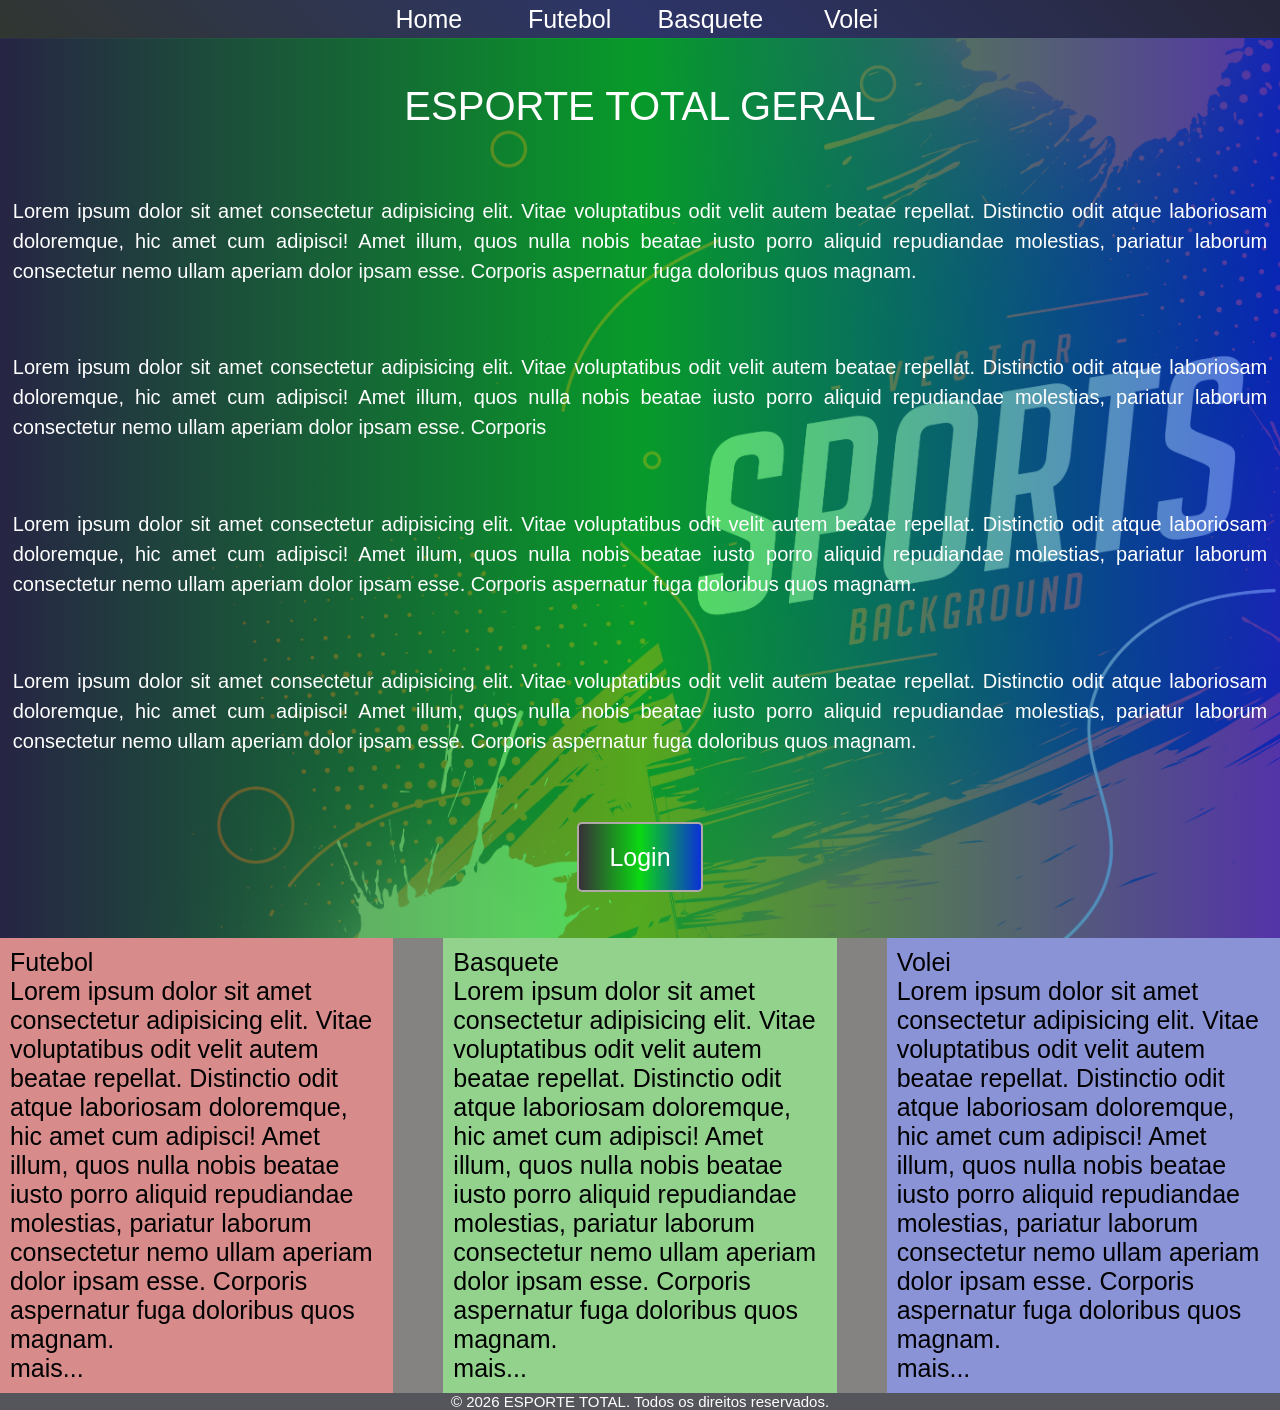
<file: index.html>
<!doctype html>
<html lang="pt-br">
  <head>
    <meta charset="UTF-8" />
    <meta name="viewport" content="width=device-width, initial-scale=1.0" />
    <title>ESPORTE TOTAL</title>
    <link rel="stylesheet" href="./css/main.css" />
  </head>

  <body>
    <header class="cabecalho">
      <nav class="cabecalho__nav">
        <ul class="cabecalho__ul">
          <li class="cabecalho__li">
            <a class="cabecalho__a" href="./index.html">Home</a>
          </li>
          <li class="cabecalho__li">
            <a class="cabecalho__a" href="./paginas/futebol.html">Futebol</a>
          </li>
          <li class="cabecalho__li">
            <a class="cabecalho__a" href="./paginas/basquete.html">Basquete</a>
          </li>
          <li class="cabecalho__li">
            <a class="cabecalho__a" href="./paginas/volei.html">Volei</a>
          </li>
        </ul>
      </nav>
    </header>

    <main class="conteudo">
      <section class="hero">
        <div class="hero__container">
          <h1 class="hero__title">ESPORTE TOTAL GERAL</h1>
          <p class="hero__text">
            Lorem ipsum dolor sit amet consectetur adipisicing elit. Vitae
            voluptatibus odit velit autem beatae repellat. Distinctio odit atque
            laboriosam doloremque, hic amet cum adipisci! Amet illum, quos nulla
            nobis beatae iusto porro aliquid repudiandae molestias, pariatur
            laborum consectetur nemo ullam aperiam dolor ipsam esse. Corporis
            aspernatur fuga doloribus quos magnam.
          </p>
          <p class="hero__text">
            Lorem ipsum dolor sit amet consectetur adipisicing elit. Vitae
            voluptatibus odit velit autem beatae repellat. Distinctio odit atque
            laboriosam doloremque, hic amet cum adipisci! Amet illum, quos nulla
            nobis beatae iusto porro aliquid repudiandae molestias, pariatur
            laborum consectetur nemo ullam aperiam dolor ipsam esse. Corporis
          </p>
          <p class="hero__text">
            Lorem ipsum dolor sit amet consectetur adipisicing elit. Vitae
            voluptatibus odit velit autem beatae repellat. Distinctio odit atque
            laboriosam doloremque, hic amet cum adipisci! Amet illum, quos nulla
            nobis beatae iusto porro aliquid repudiandae molestias, pariatur
            laborum consectetur nemo ullam aperiam dolor ipsam esse. Corporis
            aspernatur fuga doloribus quos magnam.
          </p>
          <p class="hero__text">
            Lorem ipsum dolor sit amet consectetur adipisicing elit. Vitae
            voluptatibus odit velit autem beatae repellat. Distinctio odit atque
            laboriosam doloremque, hic amet cum adipisci! Amet illum, quos nulla
            nobis beatae iusto porro aliquid repudiandae molestias, pariatur
            laborum consectetur nemo ullam aperiam dolor ipsam esse. Corporis
            aspernatur fuga doloribus quos magnam.
          </p>
          <a href="./login.html" class="hero__btn">Login</a>
        </div>
      </section>

      <div class="conteudo__sec">

        <section class="conteudo__fut">
          <h2 class="conteudo__fut-h2">Futebol</h2>
          <p class="conteudo__fut-txt">
            Lorem ipsum dolor sit amet consectetur adipisicing elit. Vitae
            voluptatibus odit velit autem beatae repellat. Distinctio odit atque
            laboriosam doloremque, hic amet cum adipisci! Amet illum, quos nulla
            nobis beatae iusto porro aliquid repudiandae molestias, pariatur
            laborum consectetur nemo ullam aperiam dolor ipsam esse. Corporis
            aspernatur fuga doloribus quos magnam.
          </p>
          <a class="conteudo__fut-btn" href="./paginas/futebol.html">mais...</a>
        </section>
  
        <section class="conteudo__bas">
          <h2 class="conteudo__bas-h2">Basquete</h2>
          <p class="conteudo__bas-txt">
            Lorem ipsum dolor sit amet consectetur adipisicing elit. Vitae
            voluptatibus odit velit autem beatae repellat. Distinctio odit atque
            laboriosam doloremque, hic amet cum adipisci! Amet illum, quos nulla
            nobis beatae iusto porro aliquid repudiandae molestias, pariatur
            laborum consectetur nemo ullam aperiam dolor ipsam esse. Corporis
            aspernatur fuga doloribus quos magnam.
          </p>
          <a class="conteudo__bas-btn" href="./paginas/basquete.html">mais...</a>
        </section>
  
        <section class="conteudo__vol">
          <h2 class="conteudo__vol-h2">Volei</h2>
          <p class="conteudo__vol-txt">
            Lorem ipsum dolor sit amet consectetur adipisicing elit. Vitae
            voluptatibus odit velit autem beatae repellat. Distinctio odit atque
            laboriosam doloremque, hic amet cum adipisci! Amet illum, quos nulla
            nobis beatae iusto porro aliquid repudiandae molestias, pariatur
            laborum consectetur nemo ullam aperiam dolor ipsam esse. Corporis
            aspernatur fuga doloribus quos magnam.
          </p>
          <a class="conteudo__vol-btn" href="./paginas/volei.html">mais...</a>
        </section>

      </div>

    </main>

    <footer>
      <p>&copy; 2026 ESPORTE TOTAL. Todos os direitos reservados.</p>
    </footer>
  </body>
</html>
</file>
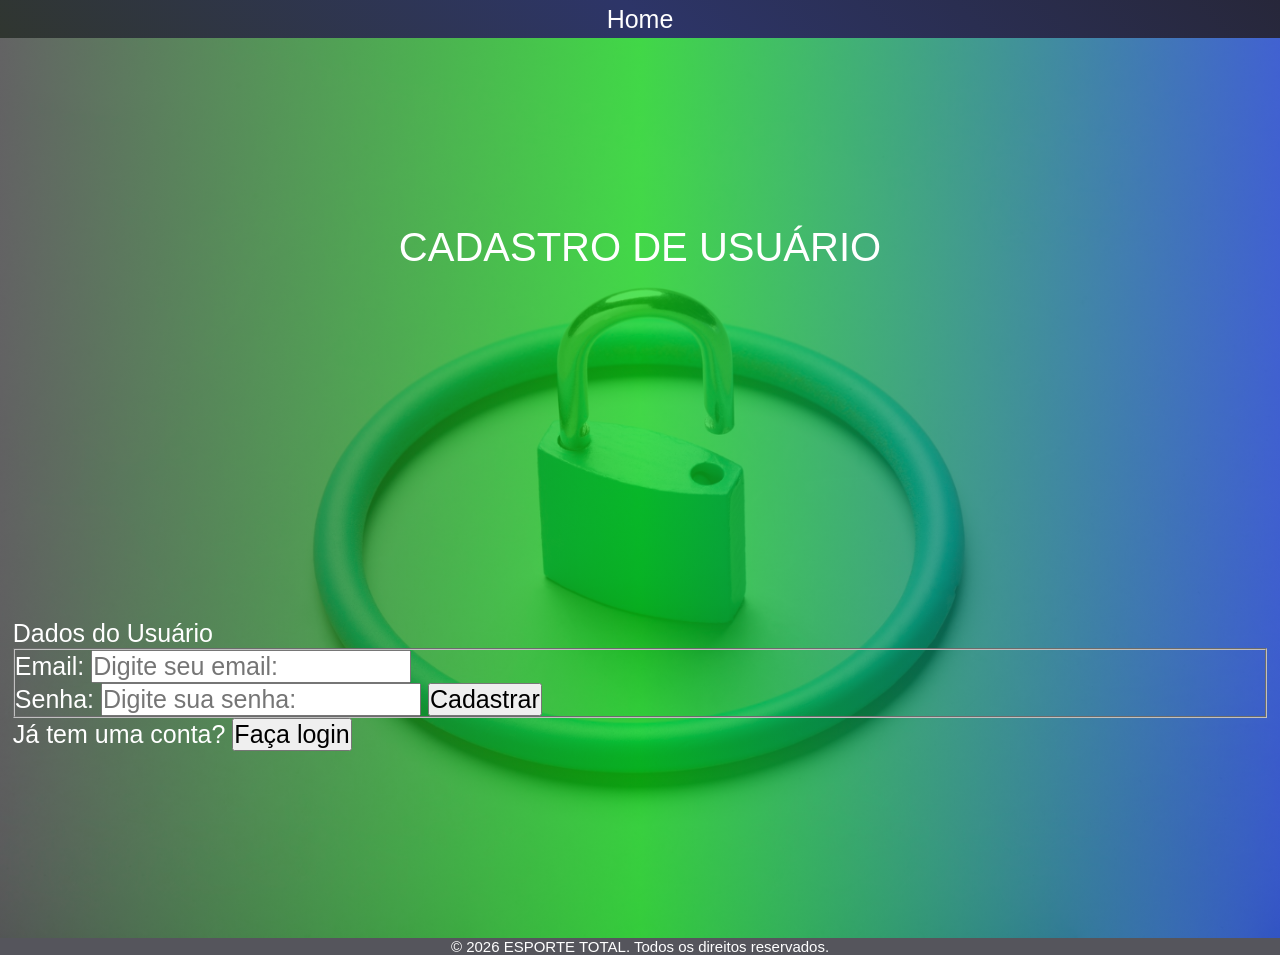
<file: cadastro.html>
<!doctype html>
<html lang="pt-br">

<head>
    <meta charset="UTF-8" />
    <meta name="viewport" content="width=device-width, initial-scale=1.0" />
    <title>PÁGINA DE LOGIN</title>
    <link rel="stylesheet" href="./css/main.css" />

    <script src="./js/cadastro.js" defer></script>

</head>

<body>
    <header class="cabecalho">
        <nav class="cabecalho__nav">
            <ul class="cabecalho__ul">
                <li class="cabecalho__li">
                    <a class="cabecalho__a" href="./index.html">Home</a>
                </li>
            </ul>
        </nav>
    </header>

    <main class="conteudo">
        <section class="hero">
            <div class="hero__container hero__container--login">
                <h1 class="hero__title">CADASTRO DE USUÁRIO</h1>
                <form action="/index.php" method="GET">
                    <legend class="cadastro__legend">Dados do Usuário</legend>

                    <fieldset class="cadastro__field">
                        <div class="cadastro__div">
                            <label class="cadastro__label" for="idEmail">Email:</label>
                            <input type="email" name="email" id="idEmail" placeholder="Digite seu email:" required
                                minlength="15" maxlength="150">
                        </div>
                        <div class="cadastro__div">
                            <label class="cadastro__label" for="idSenha">Senha:</label>
                            <input type="password" name="senha" id="idSenha" placeholder="Digite sua senha:" required
                                minlength="5" maxlength="20">

                            <button type="submit" class="btnCadastrar" id="btnCadastrar"><a href="./login.html">Cadastrar</a></button>
                        </div>
                    </fieldset>

                    <div class="cadastro__div">
                        <p>Já tem uma conta? <button class="btnFacaLogin"><a  href="./login.html">Faça login</a></button></p>
                    </div>
                    </fieldset>

                </form>
            </div>
        </section>
    </main>



    <footer>
        <p>&copy; 2026 ESPORTE TOTAL. Todos os direitos reservados.</p>
    </footer>
</body>

</html>
</file>
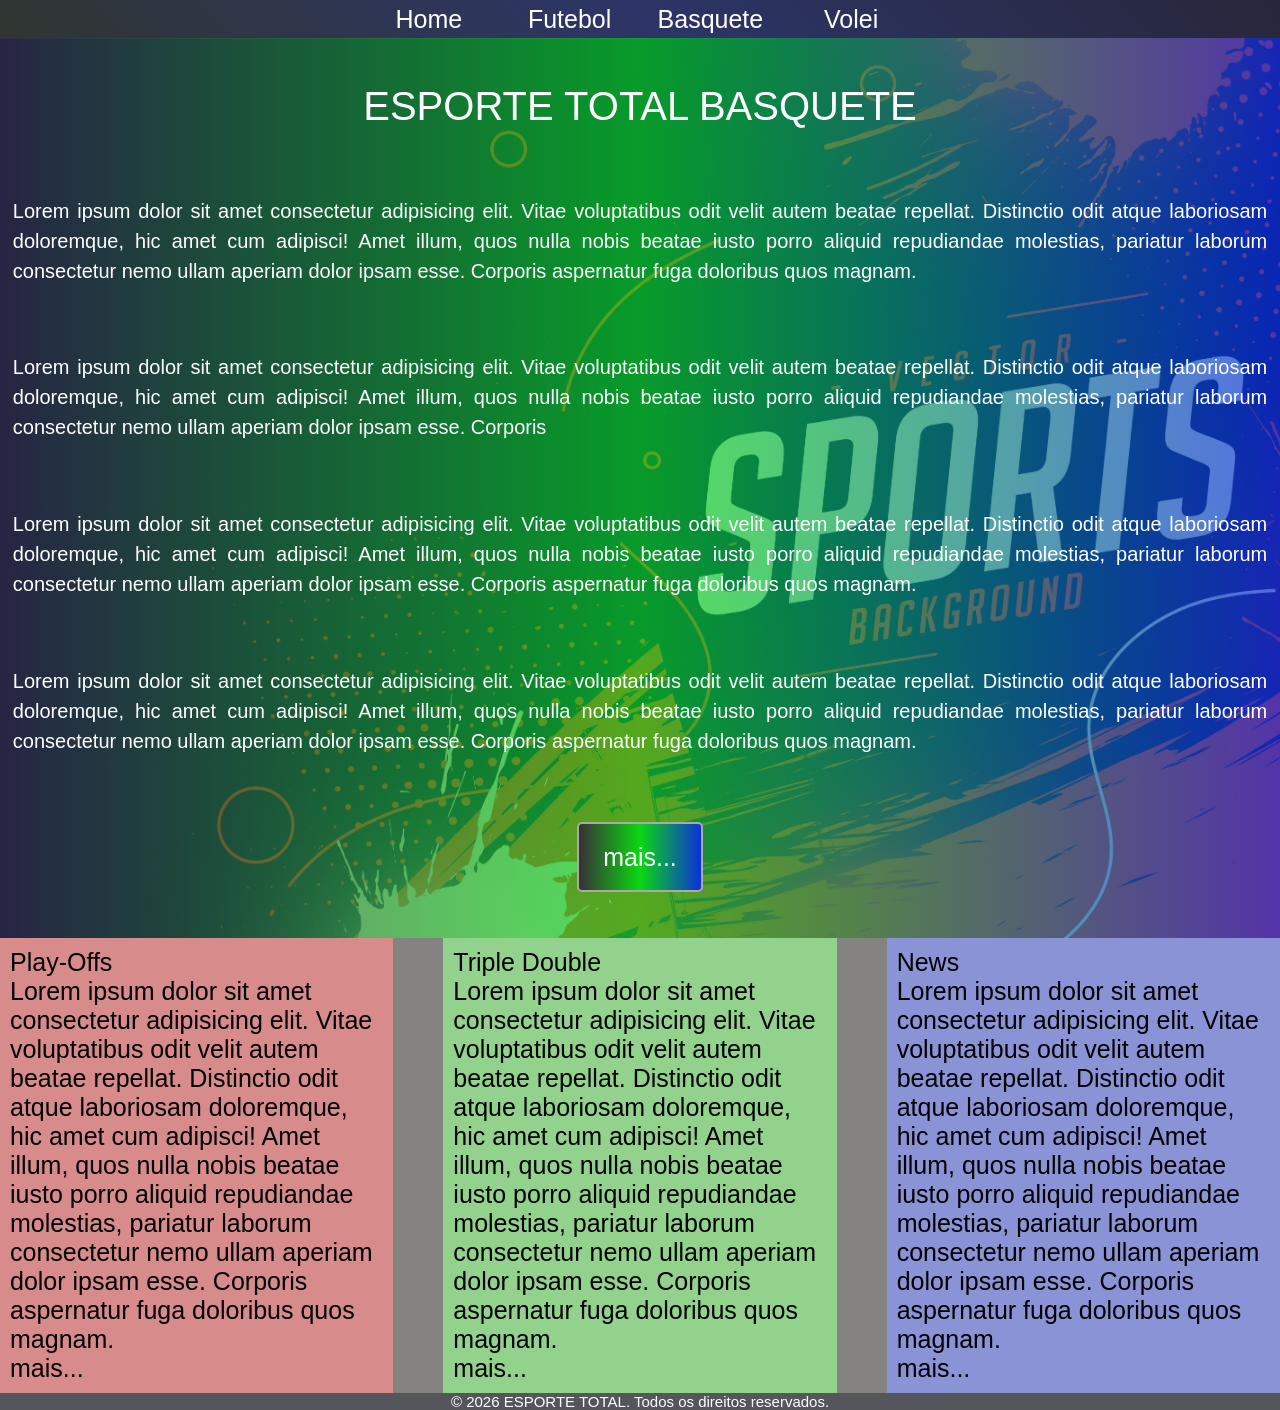
<file: paginas/basquete.html>
<!doctype html>
<html lang="pt-br">
  <head>
    <meta charset="UTF-8" />
    <meta name="viewport" content="width=device-width, initial-scale=1.0" />
    <title>ESPORTE TOTAL - BASQUETE</title>
    <link rel="stylesheet" href="../css/main.css" />
  </head>

  <body>
    <header class="cabecalho">
      <nav class="cabecalho__nav">
        <ul class="cabecalho__ul">
          <li class="cabecalho__li">
            <a class="cabecalho__a" href="../index.html">Home</a>
          </li>
          <li class="cabecalho__li">
            <a class="cabecalho__a" href="./futebol.html">Futebol</a>
          </li>
          <li class="cabecalho__li">
            <a class="cabecalho__a" href="./basquete.html">Basquete</a>
          </li>
          <li class="cabecalho__li">
            <a class="cabecalho__a" href="./volei.html">Volei</a>
          </li>
        </ul>
      </nav>
    </header>

    <main class="conteudo">
      <section class="hero">
        <div class="hero__container">
          <h1 class="hero__title">ESPORTE TOTAL BASQUETE</h1>
          <p class="hero__text">
            Lorem ipsum dolor sit amet consectetur adipisicing elit. Vitae
            voluptatibus odit velit autem beatae repellat. Distinctio odit atque
            laboriosam doloremque, hic amet cum adipisci! Amet illum, quos nulla
            nobis beatae iusto porro aliquid repudiandae molestias, pariatur
            laborum consectetur nemo ullam aperiam dolor ipsam esse. Corporis
            aspernatur fuga doloribus quos magnam.
          </p>
          <p class="hero__text">
            Lorem ipsum dolor sit amet consectetur adipisicing elit. Vitae
            voluptatibus odit velit autem beatae repellat. Distinctio odit atque
            laboriosam doloremque, hic amet cum adipisci! Amet illum, quos nulla
            nobis beatae iusto porro aliquid repudiandae molestias, pariatur
            laborum consectetur nemo ullam aperiam dolor ipsam esse. Corporis
          </p>
          <p class="hero__text">
            Lorem ipsum dolor sit amet consectetur adipisicing elit. Vitae
            voluptatibus odit velit autem beatae repellat. Distinctio odit atque
            laboriosam doloremque, hic amet cum adipisci! Amet illum, quos nulla
            nobis beatae iusto porro aliquid repudiandae molestias, pariatur
            laborum consectetur nemo ullam aperiam dolor ipsam esse. Corporis
            aspernatur fuga doloribus quos magnam.
          </p>
          <p class="hero__text">
            Lorem ipsum dolor sit amet consectetur adipisicing elit. Vitae
            voluptatibus odit velit autem beatae repellat. Distinctio odit atque
            laboriosam doloremque, hic amet cum adipisci! Amet illum, quos nulla
            nobis beatae iusto porro aliquid repudiandae molestias, pariatur
            laborum consectetur nemo ullam aperiam dolor ipsam esse. Corporis
            aspernatur fuga doloribus quos magnam.
          </p>
          <a href="../login.html" class="hero__btn">mais...</a>
        </div>
      </section>

      <div class="conteudo__sec">

        <section class="conteudo__fut">
          <h2 class="conteudo__fut-h2">Play-Offs</h2>
          <p class="conteudo__fut-txt">
            Lorem ipsum dolor sit amet consectetur adipisicing elit. Vitae
            voluptatibus odit velit autem beatae repellat. Distinctio odit atque
            laboriosam doloremque, hic amet cum adipisci! Amet illum, quos nulla
            nobis beatae iusto porro aliquid repudiandae molestias, pariatur
            laborum consectetur nemo ullam aperiam dolor ipsam esse. Corporis
            aspernatur fuga doloribus quos magnam.
          </p>
          <a class="conteudo__fut-btn" href="./play-off.html">mais...</a>
        </section>
  
        <section class="conteudo__bas">
          <h2 class="conteudo__bas-h2">Triple Double</h2>
          <p class="conteudo__bas-txt">
            Lorem ipsum dolor sit amet consectetur adipisicing elit. Vitae
            voluptatibus odit velit autem beatae repellat. Distinctio odit atque
            laboriosam doloremque, hic amet cum adipisci! Amet illum, quos nulla
            nobis beatae iusto porro aliquid repudiandae molestias, pariatur
            laborum consectetur nemo ullam aperiam dolor ipsam esse. Corporis
            aspernatur fuga doloribus quos magnam.
          </p>
          <a class="conteudo__bas-btn" href="./triple-double.html">mais...</a>
        </section>
  
        <section class="conteudo__vol">
          <h2 class="conteudo__vol-h2">News</h2>
          <p class="conteudo__vol-txt">
            Lorem ipsum dolor sit amet consectetur adipisicing elit. Vitae
            voluptatibus odit velit autem beatae repellat. Distinctio odit atque
            laboriosam doloremque, hic amet cum adipisci! Amet illum, quos nulla
            nobis beatae iusto porro aliquid repudiandae molestias, pariatur
            laborum consectetur nemo ullam aperiam dolor ipsam esse. Corporis
            aspernatur fuga doloribus quos magnam.
          </p>
          <a class="conteudo__vol-btn" href="./news.html">mais...</a>
        </section>

      </div>

    </main>

    <footer>
      <p>&copy; 2026 ESPORTE TOTAL. Todos os direitos reservados.</p>
    </footer>
  </body>
</html>
</file>
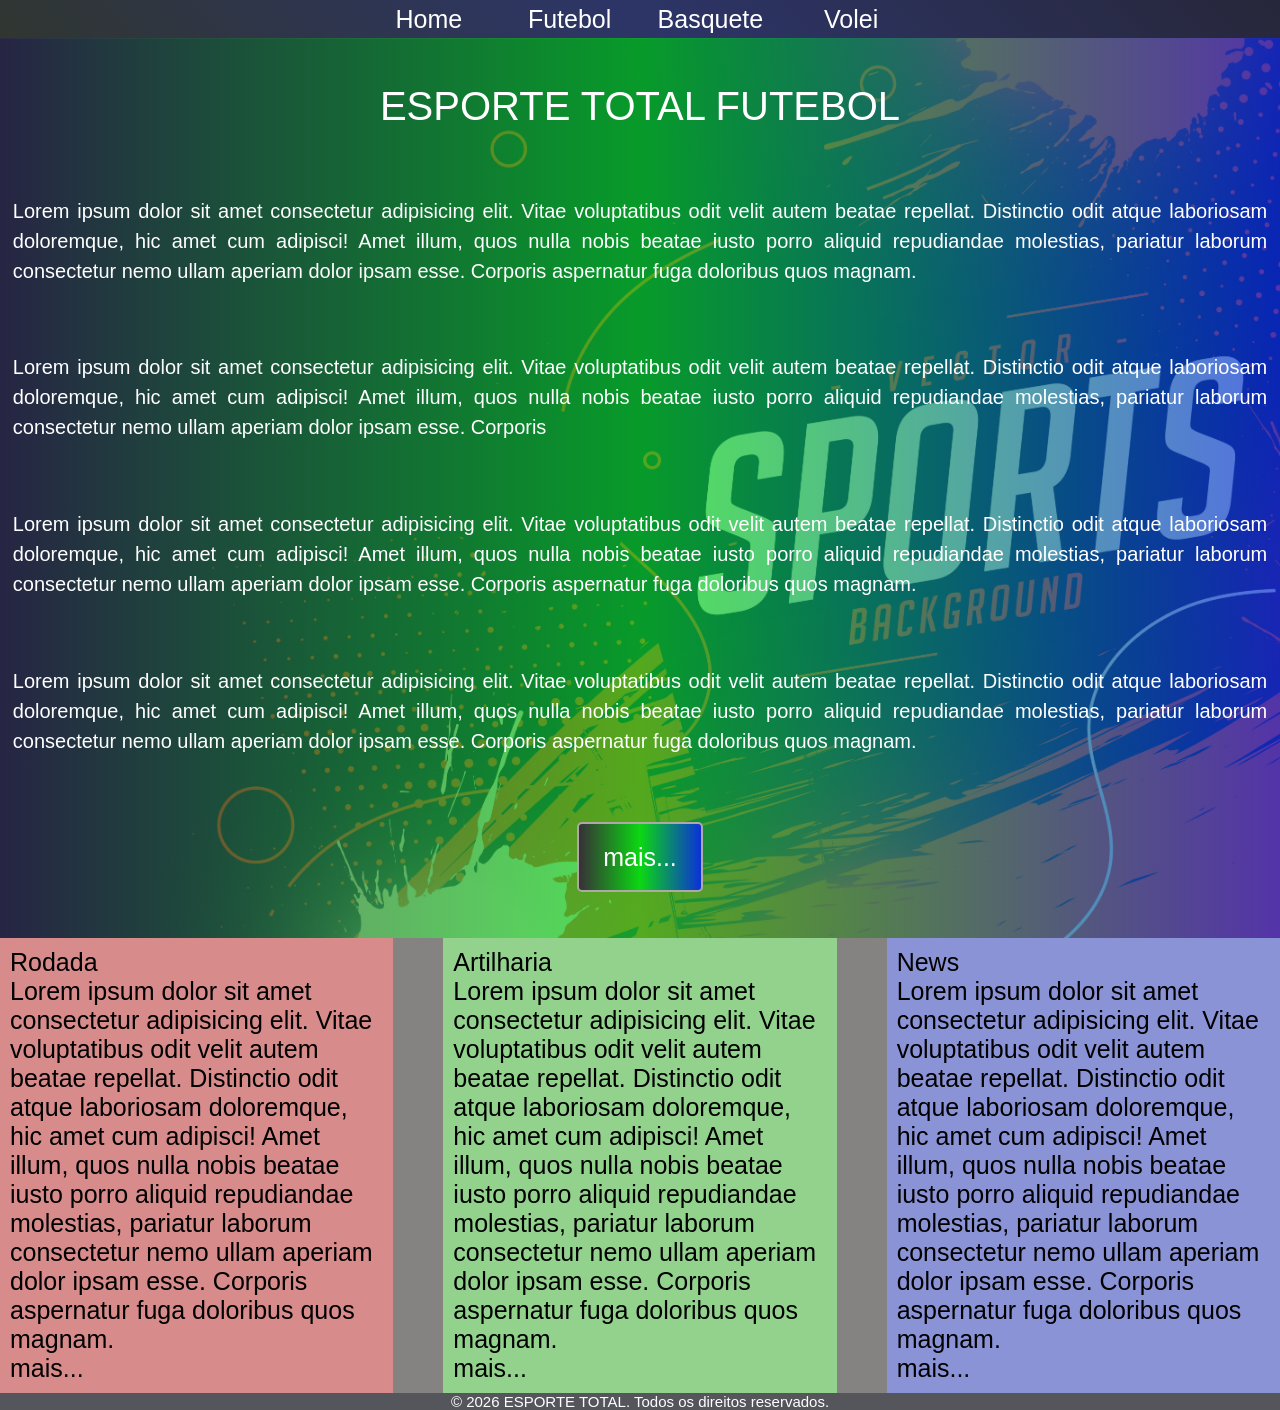
<file: paginas/futebol.html>
<!doctype html>
<html lang="pt-br">
  <head>
    <meta charset="UTF-8" />
    <meta name="viewport" content="width=device-width, initial-scale=1.0" />
    <title>ESPORTE TOTAL - FUTEBOL</title>
    <link rel="stylesheet" href="../css/main.css" />
  </head>

  <body>
    <header class="cabecalho">
      <nav class="cabecalho__nav">
        <ul class="cabecalho__ul">
          <li class="cabecalho__li">
            <a class="cabecalho__a" href="../index.html">Home</a>
          </li>
          <li class="cabecalho__li">
            <a class="cabecalho__a" href="./futebol.html">Futebol</a>
          </li>
          <li class="cabecalho__li">
            <a class="cabecalho__a" href="./basquete.html">Basquete</a>
          </li>
          <li class="cabecalho__li">
            <a class="cabecalho__a" href="./volei.html">Volei</a>
          </li>
        </ul>
      </nav>
    </header>

    <main class="conteudo">
      <section class="hero">
        <div class="hero__container">
          <h1 class="hero__title">ESPORTE TOTAL FUTEBOL</h1>
          <p class="hero__text">
            Lorem ipsum dolor sit amet consectetur adipisicing elit. Vitae
            voluptatibus odit velit autem beatae repellat. Distinctio odit atque
            laboriosam doloremque, hic amet cum adipisci! Amet illum, quos nulla
            nobis beatae iusto porro aliquid repudiandae molestias, pariatur
            laborum consectetur nemo ullam aperiam dolor ipsam esse. Corporis
            aspernatur fuga doloribus quos magnam.
          </p>
          <p class="hero__text">
            Lorem ipsum dolor sit amet consectetur adipisicing elit. Vitae
            voluptatibus odit velit autem beatae repellat. Distinctio odit atque
            laboriosam doloremque, hic amet cum adipisci! Amet illum, quos nulla
            nobis beatae iusto porro aliquid repudiandae molestias, pariatur
            laborum consectetur nemo ullam aperiam dolor ipsam esse. Corporis
          </p>
          <p class="hero__text">
            Lorem ipsum dolor sit amet consectetur adipisicing elit. Vitae
            voluptatibus odit velit autem beatae repellat. Distinctio odit atque
            laboriosam doloremque, hic amet cum adipisci! Amet illum, quos nulla
            nobis beatae iusto porro aliquid repudiandae molestias, pariatur
            laborum consectetur nemo ullam aperiam dolor ipsam esse. Corporis
            aspernatur fuga doloribus quos magnam.
          </p>
          <p class="hero__text">
            Lorem ipsum dolor sit amet consectetur adipisicing elit. Vitae
            voluptatibus odit velit autem beatae repellat. Distinctio odit atque
            laboriosam doloremque, hic amet cum adipisci! Amet illum, quos nulla
            nobis beatae iusto porro aliquid repudiandae molestias, pariatur
            laborum consectetur nemo ullam aperiam dolor ipsam esse. Corporis
            aspernatur fuga doloribus quos magnam.
          </p>
          <a href="../login.html" class="hero__btn">mais...</a>
        </div>
      </section>

      <div class="conteudo__sec">

        <section class="conteudo__fut">
          <h2 class="conteudo__fut-h2">Rodada</h2>
          <p class="conteudo__fut-txt">
            Lorem ipsum dolor sit amet consectetur adipisicing elit. Vitae
            voluptatibus odit velit autem beatae repellat. Distinctio odit atque
            laboriosam doloremque, hic amet cum adipisci! Amet illum, quos nulla
            nobis beatae iusto porro aliquid repudiandae molestias, pariatur
            laborum consectetur nemo ullam aperiam dolor ipsam esse. Corporis
            aspernatur fuga doloribus quos magnam.
          </p>
          <a class="conteudo__fut-btn" href="./rodada.html">mais...</a>
        </section>
  
        <section class="conteudo__bas">
          <h2 class="conteudo__bas-h2">Artilharia</h2>
          <p class="conteudo__bas-txt">
            Lorem ipsum dolor sit amet consectetur adipisicing elit. Vitae
            voluptatibus odit velit autem beatae repellat. Distinctio odit atque
            laboriosam doloremque, hic amet cum adipisci! Amet illum, quos nulla
            nobis beatae iusto porro aliquid repudiandae molestias, pariatur
            laborum consectetur nemo ullam aperiam dolor ipsam esse. Corporis
            aspernatur fuga doloribus quos magnam.
          </p>
          <a class="conteudo__bas-btn" href="./artilharia.html">mais...</a>
        </section>
  
        <section class="conteudo__vol">
          <h2 class="conteudo__vol-h2">News</h2>
          <p class="conteudo__vol-txt">
            Lorem ipsum dolor sit amet consectetur adipisicing elit. Vitae
            voluptatibus odit velit autem beatae repellat. Distinctio odit atque
            laboriosam doloremque, hic amet cum adipisci! Amet illum, quos nulla
            nobis beatae iusto porro aliquid repudiandae molestias, pariatur
            laborum consectetur nemo ullam aperiam dolor ipsam esse. Corporis
            aspernatur fuga doloribus quos magnam.
          </p>
          <a class="conteudo__vol-btn" href="./news.html">mais...</a>
        </section>

      </div>

    </main>

    <footer>
      <p>&copy; 2026 ESPORTE TOTAL. Todos os direitos reservados.</p>
    </footer>
  </body>
</html>
</file>
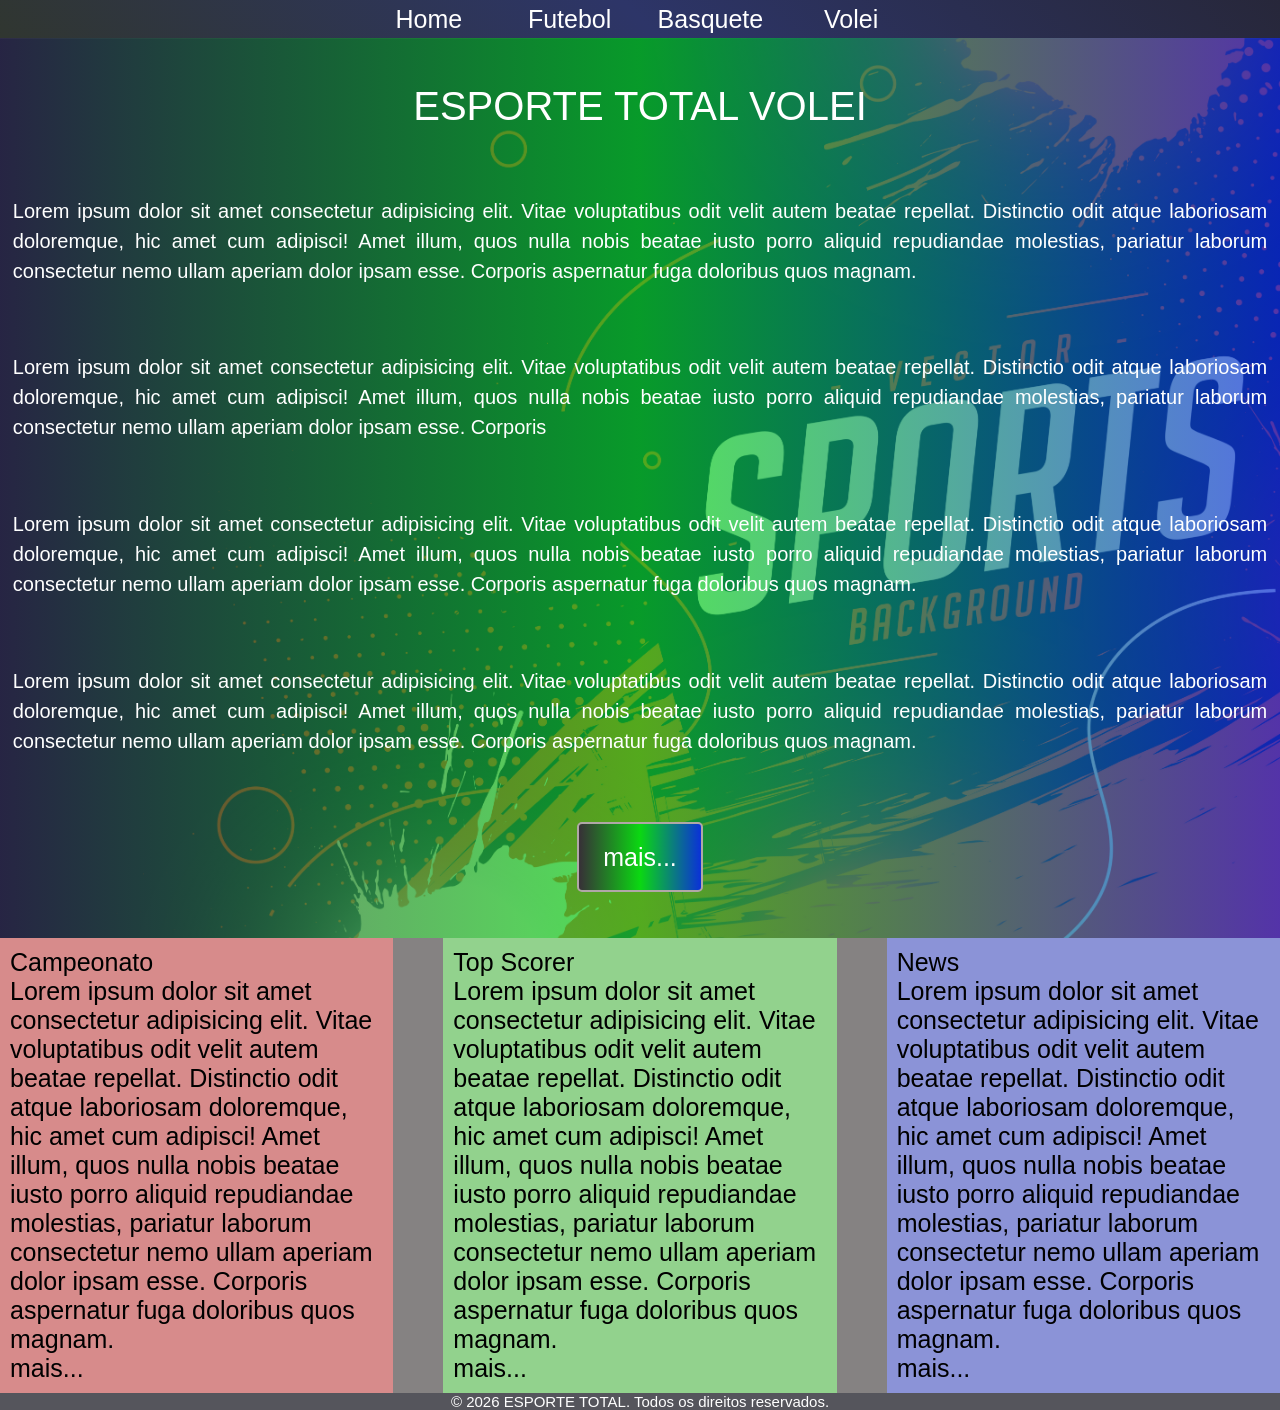
<file: paginas/volei.html>
<!doctype html>
<html lang="pt-br">
  <head>
    <meta charset="UTF-8" />
    <meta name="viewport" content="width=device-width, initial-scale=1.0" />
    <title>ESPORTE TOTAL - VOLEI</title>
    <link rel="stylesheet" href="../css/main.css" />
  </head>

  <body>
    <header class="cabecalho">
      <nav class="cabecalho__nav">
        <ul class="cabecalho__ul">
          <li class="cabecalho__li">
            <a class="cabecalho__a" href="../index.html">Home</a>
          </li>
          <li class="cabecalho__li">
            <a class="cabecalho__a" href="./futebol.html">Futebol</a>
          </li>
          <li class="cabecalho__li">
            <a class="cabecalho__a" href="./basquete.html">Basquete</a>
          </li>
          <li class="cabecalho__li">
            <a class="cabecalho__a" href="./volei.html">Volei</a>
          </li>
        </ul>
      </nav>
    </header>

    <main class="conteudo">
      <section class="hero">
        <div class="hero__container">
          <h1 class="hero__title">ESPORTE TOTAL VOLEI</h1>
          <p class="hero__text">
            Lorem ipsum dolor sit amet consectetur adipisicing elit. Vitae
            voluptatibus odit velit autem beatae repellat. Distinctio odit atque
            laboriosam doloremque, hic amet cum adipisci! Amet illum, quos nulla
            nobis beatae iusto porro aliquid repudiandae molestias, pariatur
            laborum consectetur nemo ullam aperiam dolor ipsam esse. Corporis
            aspernatur fuga doloribus quos magnam.
          </p>
          <p class="hero__text">
            Lorem ipsum dolor sit amet consectetur adipisicing elit. Vitae
            voluptatibus odit velit autem beatae repellat. Distinctio odit atque
            laboriosam doloremque, hic amet cum adipisci! Amet illum, quos nulla
            nobis beatae iusto porro aliquid repudiandae molestias, pariatur
            laborum consectetur nemo ullam aperiam dolor ipsam esse. Corporis
          </p>
          <p class="hero__text">
            Lorem ipsum dolor sit amet consectetur adipisicing elit. Vitae
            voluptatibus odit velit autem beatae repellat. Distinctio odit atque
            laboriosam doloremque, hic amet cum adipisci! Amet illum, quos nulla
            nobis beatae iusto porro aliquid repudiandae molestias, pariatur
            laborum consectetur nemo ullam aperiam dolor ipsam esse. Corporis
            aspernatur fuga doloribus quos magnam.
          </p>
          <p class="hero__text">
            Lorem ipsum dolor sit amet consectetur adipisicing elit. Vitae
            voluptatibus odit velit autem beatae repellat. Distinctio odit atque
            laboriosam doloremque, hic amet cum adipisci! Amet illum, quos nulla
            nobis beatae iusto porro aliquid repudiandae molestias, pariatur
            laborum consectetur nemo ullam aperiam dolor ipsam esse. Corporis
            aspernatur fuga doloribus quos magnam.
          </p>
          <a href="../login.html" class="hero__btn">mais...</a>
        </div>
      </section>

      <div class="conteudo__sec">

        <section class="conteudo__fut">
          <h2 class="conteudo__fut-h2">Campeonato</h2>
          <p class="conteudo__fut-txt">
            Lorem ipsum dolor sit amet consectetur adipisicing elit. Vitae
            voluptatibus odit velit autem beatae repellat. Distinctio odit atque
            laboriosam doloremque, hic amet cum adipisci! Amet illum, quos nulla
            nobis beatae iusto porro aliquid repudiandae molestias, pariatur
            laborum consectetur nemo ullam aperiam dolor ipsam esse. Corporis
            aspernatur fuga doloribus quos magnam.
          </p>
          <a class="conteudo__fut-btn" href="./campeonato.html">mais...</a>
        </section>
  
        <section class="conteudo__bas">
          <h2 class="conteudo__bas-h2">Top Scorer</h2>
          <p class="conteudo__bas-txt">
            Lorem ipsum dolor sit amet consectetur adipisicing elit. Vitae
            voluptatibus odit velit autem beatae repellat. Distinctio odit atque
            laboriosam doloremque, hic amet cum adipisci! Amet illum, quos nulla
            nobis beatae iusto porro aliquid repudiandae molestias, pariatur
            laborum consectetur nemo ullam aperiam dolor ipsam esse. Corporis
            aspernatur fuga doloribus quos magnam.
          </p>
          <a class="conteudo__bas-btn" href="./top-scorer.html">mais...</a>
        </section>
  
        <section class="conteudo__vol">
          <h2 class="conteudo__vol-h2">News</h2>
          <p class="conteudo__vol-txt">
            Lorem ipsum dolor sit amet consectetur adipisicing elit. Vitae
            voluptatibus odit velit autem beatae repellat. Distinctio odit atque
            laboriosam doloremque, hic amet cum adipisci! Amet illum, quos nulla
            nobis beatae iusto porro aliquid repudiandae molestias, pariatur
            laborum consectetur nemo ullam aperiam dolor ipsam esse. Corporis
            aspernatur fuga doloribus quos magnam.
          </p>
          <a class="conteudo__vol-btn" href="./news.html">mais...</a>
        </section>

      </div>

    </main>

    <footer>
      <p>&copy; 2026 ESPORTE TOTAL. Todos os direitos reservados.</p>
    </footer>
  </body>
</html>
</file>
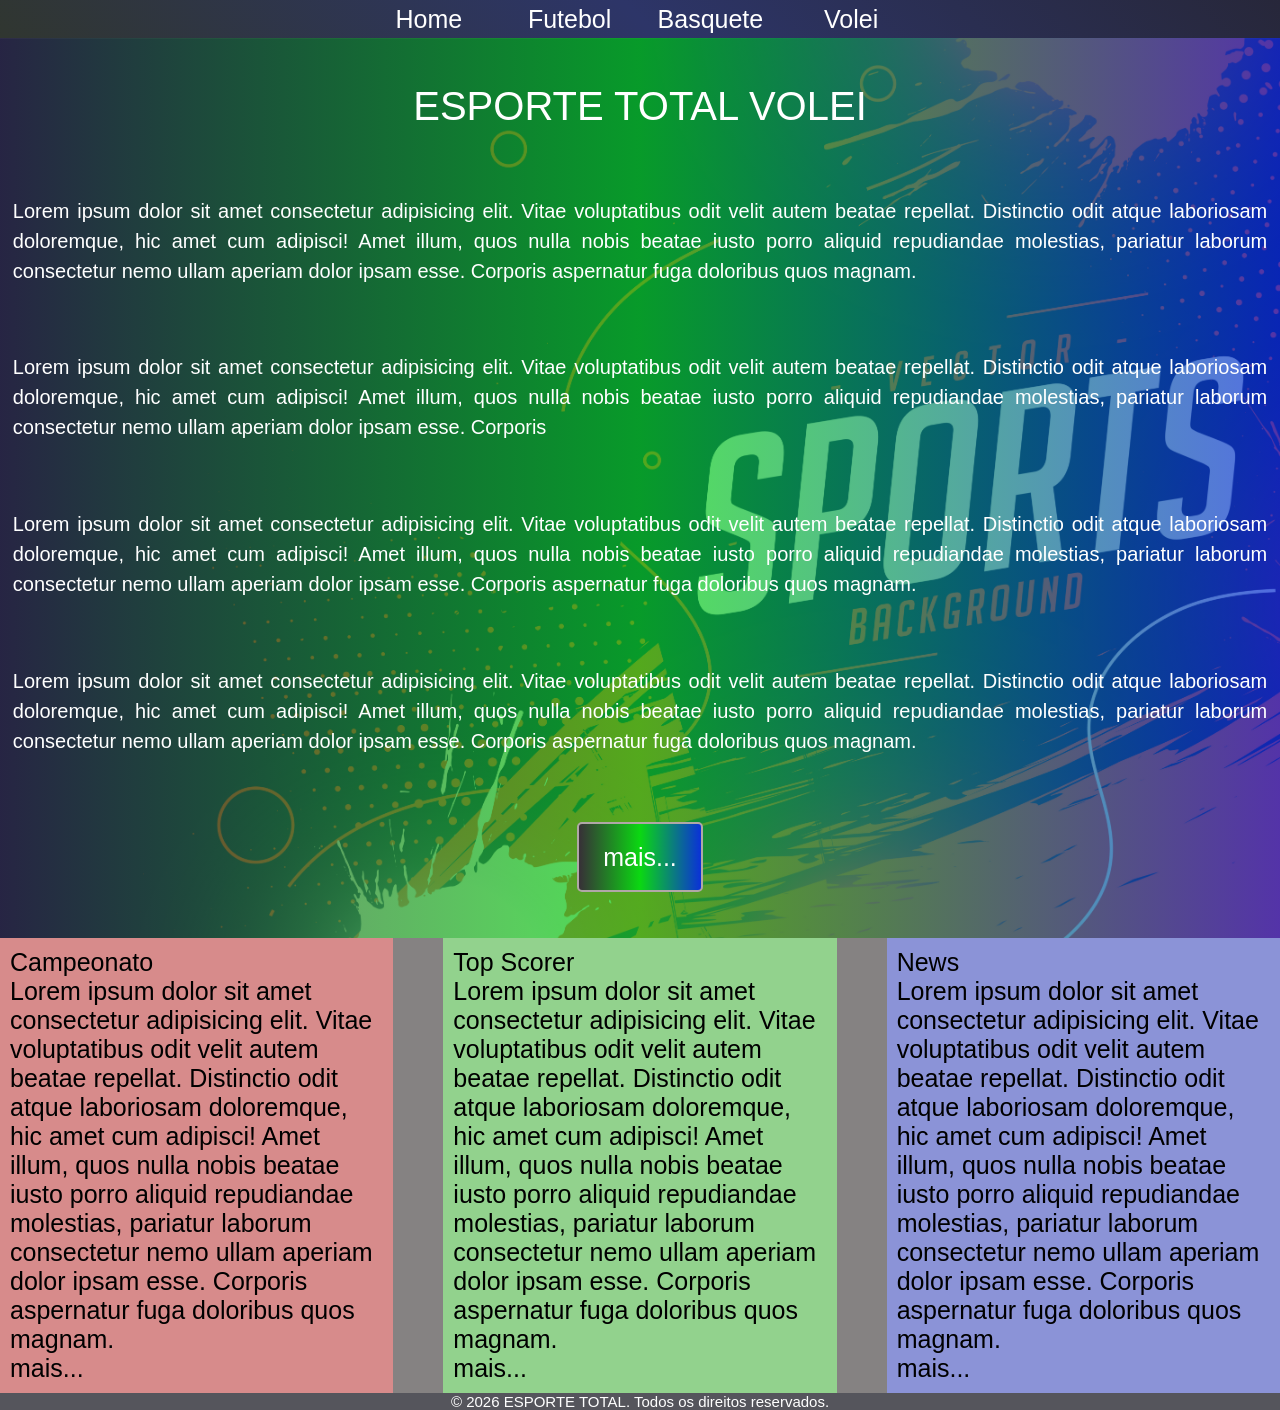
<file: paginas/voley.html>
<!doctype html>
<html lang="pt-br">

<head>
    <meta charset="UTF-8" />
    <meta name="viewport" content="width=device-width, initial-scale=1.0" />
    <title>ESPORTE TOTAL - VOLEI</title>
    <link rel="stylesheet" href="../css/main.css" />
</head>

<body>
    <header class="cabecalho">
        <nav class="cabecalho__nav">
            <ul class="cabecalho__ul">
                <li class="cabecalho__li">
                    <a class="cabecalho__a" href="../index.html">Home</a>
                </li>
                <li class="cabecalho__li">
                    <a class="cabecalho__a" href="./futebol.html">Futebol</a>
                </li>
                <li class="cabecalho__li">
                    <a class="cabecalho__a" href="./basquete.html">Basquete</a>
                </li>
                <li class="cabecalho__li">
                    <a class="cabecalho__a" href="./volei.html">Volei</a>
                </li>
            </ul>
        </nav>
    </header>

    <main class="conteudo">
        <section class="hero">
            <div class="hero__container">
                <h1 class="hero__title">ESPORTE TOTAL VOLEI</h1>
                <p class="hero__text">
                    Lorem ipsum dolor sit amet consectetur adipisicing elit. Vitae
                    voluptatibus odit velit autem beatae repellat. Distinctio odit atque
                    laboriosam doloremque, hic amet cum adipisci! Amet illum, quos nulla
                    nobis beatae iusto porro aliquid repudiandae molestias, pariatur
                    laborum consectetur nemo ullam aperiam dolor ipsam esse. Corporis
                    aspernatur fuga doloribus quos magnam.
                </p>
                <p class="hero__text">
                    Lorem ipsum dolor sit amet consectetur adipisicing elit. Vitae
                    voluptatibus odit velit autem beatae repellat. Distinctio odit atque
                    laboriosam doloremque, hic amet cum adipisci! Amet illum, quos nulla
                    nobis beatae iusto porro aliquid repudiandae molestias, pariatur
                    laborum consectetur nemo ullam aperiam dolor ipsam esse. Corporis
                </p>
                <p class="hero__text">
                    Lorem ipsum dolor sit amet consectetur adipisicing elit. Vitae
                    voluptatibus odit velit autem beatae repellat. Distinctio odit atque
                    laboriosam doloremque, hic amet cum adipisci! Amet illum, quos nulla
                    nobis beatae iusto porro aliquid repudiandae molestias, pariatur
                    laborum consectetur nemo ullam aperiam dolor ipsam esse. Corporis
                    aspernatur fuga doloribus quos magnam.
                </p>
                <p class="hero__text">
                    Lorem ipsum dolor sit amet consectetur adipisicing elit. Vitae
                    voluptatibus odit velit autem beatae repellat. Distinctio odit atque
                    laboriosam doloremque, hic amet cum adipisci! Amet illum, quos nulla
                    nobis beatae iusto porro aliquid repudiandae molestias, pariatur
                    laborum consectetur nemo ullam aperiam dolor ipsam esse. Corporis
                    aspernatur fuga doloribus quos magnam.
                </p>
                <a href="../login.html" class="hero__btn">mais...</a>
            </div>
        </section>

        <div class="conteudo__sec">

            <section class="conteudo__fut">
                <h2 class="conteudo__fut-h2">Campeonato</h2>
                <p class="conteudo__fut-txt">
                    Lorem ipsum dolor sit amet consectetur adipisicing elit. Vitae
                    voluptatibus odit velit autem beatae repellat. Distinctio odit atque
                    laboriosam doloremque, hic amet cum adipisci! Amet illum, quos nulla
                    nobis beatae iusto porro aliquid repudiandae molestias, pariatur
                    laborum consectetur nemo ullam aperiam dolor ipsam esse. Corporis
                    aspernatur fuga doloribus quos magnam.
                </p>
                <a class="conteudo__fut-btn" href="./campeonato.html">mais...</a>
            </section>

            <section class="conteudo__bas">
                <h2 class="conteudo__bas-h2">Top Scorer</h2>
                <p class="conteudo__bas-txt">
                    Lorem ipsum dolor sit amet consectetur adipisicing elit. Vitae
                    voluptatibus odit velit autem beatae repellat. Distinctio odit atque
                    laboriosam doloremque, hic amet cum adipisci! Amet illum, quos nulla
                    nobis beatae iusto porro aliquid repudiandae molestias, pariatur
                    laborum consectetur nemo ullam aperiam dolor ipsam esse. Corporis
                    aspernatur fuga doloribus quos magnam.
                </p>
                <a class="conteudo__bas-btn" href="./top-scorer.html">mais...</a>
            </section>

            <section class="conteudo__vol">
                <h2 class="conteudo__vol-h2">News</h2>
                <p class="conteudo__vol-txt">
                    Lorem ipsum dolor sit amet consectetur adipisicing elit. Vitae
                    voluptatibus odit velit autem beatae repellat. Distinctio odit atque
                    laboriosam doloremque, hic amet cum adipisci! Amet illum, quos nulla
                    nobis beatae iusto porro aliquid repudiandae molestias, pariatur
                    laborum consectetur nemo ullam aperiam dolor ipsam esse. Corporis
                    aspernatur fuga doloribus quos magnam.
                </p>
                <a class="conteudo__vol-btn" href="./news.html">mais...</a>
            </section>

        </div>

    </main>

    <footer>
        <p>&copy; 2026 ESPORTE TOTAL. Todos os direitos reservados.</p>
    </footer>
</body>

</html>
</file>
<file: css/main.css>
@import url("./base.css");
@import url("./cabecalho.css");
@import url("./hero.css");
@import url('./conteudo.css');
@import url('./footer.css');
@import url('./modal.css')
</file>
